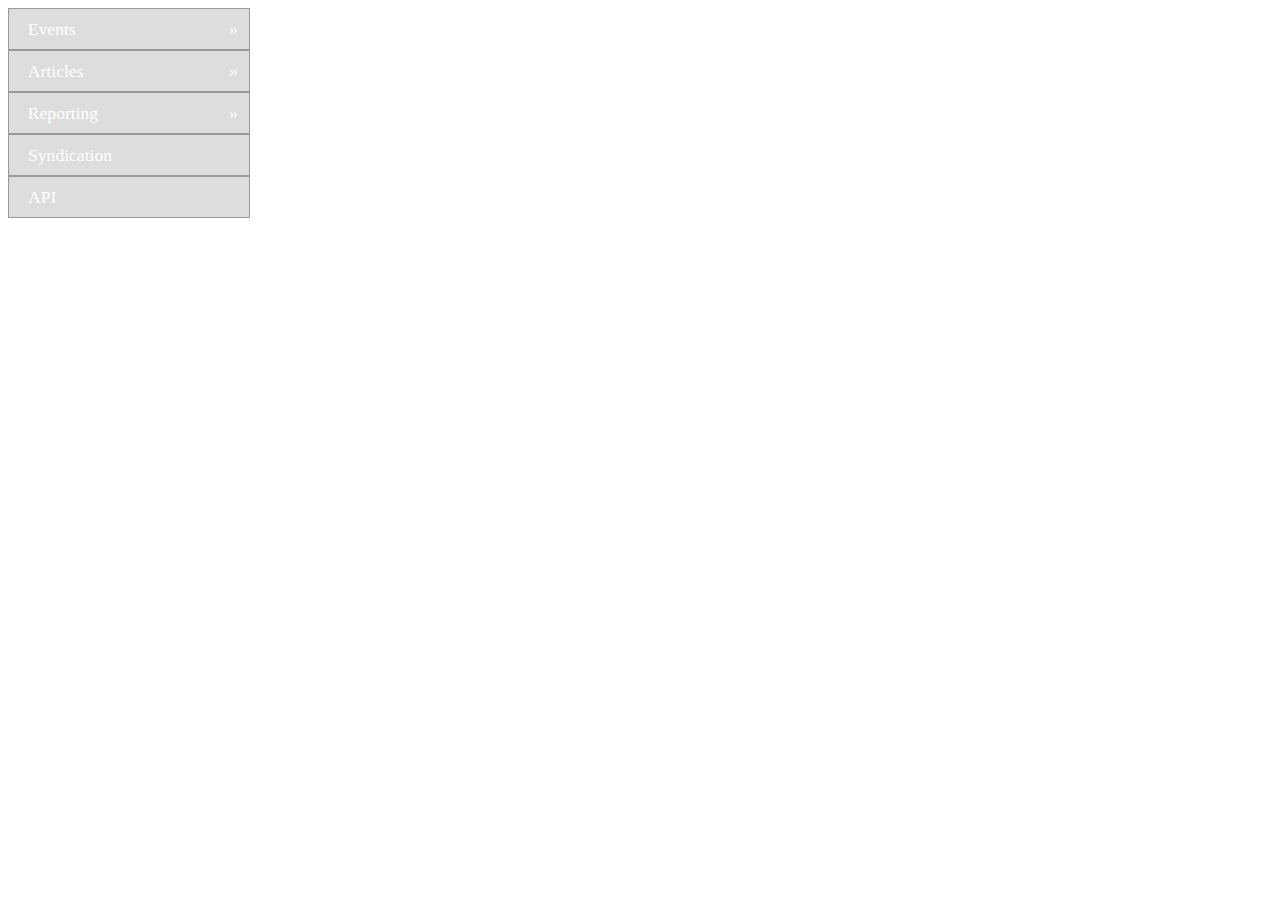
<file: JavaScript/Recursive-Menu/index.html>
<!doctype html>
<html lang="en">
<head>
    <meta charset="UTF-8">
    <title>ScribbleLive: Front-End Developer Test</title>
    <link rel="stylesheet" href="css/default.css">
</head>
<body>
    <div id="menu" class="menu"></div>
    <script src="js/data.js"></script>
    <script src="js/menu.js"></script>
</body>
</html>
</file>
<file: JavaScript/Recursive-Menu/css/default.css>
html {
    color: #fff;
    font-size : 110%;
}

ul {
    list-style-type: none;
    margin: 0;
    padding: 0;
}

ul ul {
    margin: 0;
    padding: 0;
    margin-top: -32px;
    padding-left: 230px;
    display: none;
}

li:hover > ul {
    display: block;
}

li {
    border: solid #999 1px;
    background-color: #ddd;
    padding: 10px 10px;
    width: 220px;
    height: 20px;
}

li:hover {
    background-color: #aaa;
}

a {
    padding-left: 9px;
    text-decoration: none;
    color: #fff;
}

a:hover {
    color: #222;
}

li.parent::before {
    position: relative;
    left: 210px;
    content : '\bb';
}
</file>
